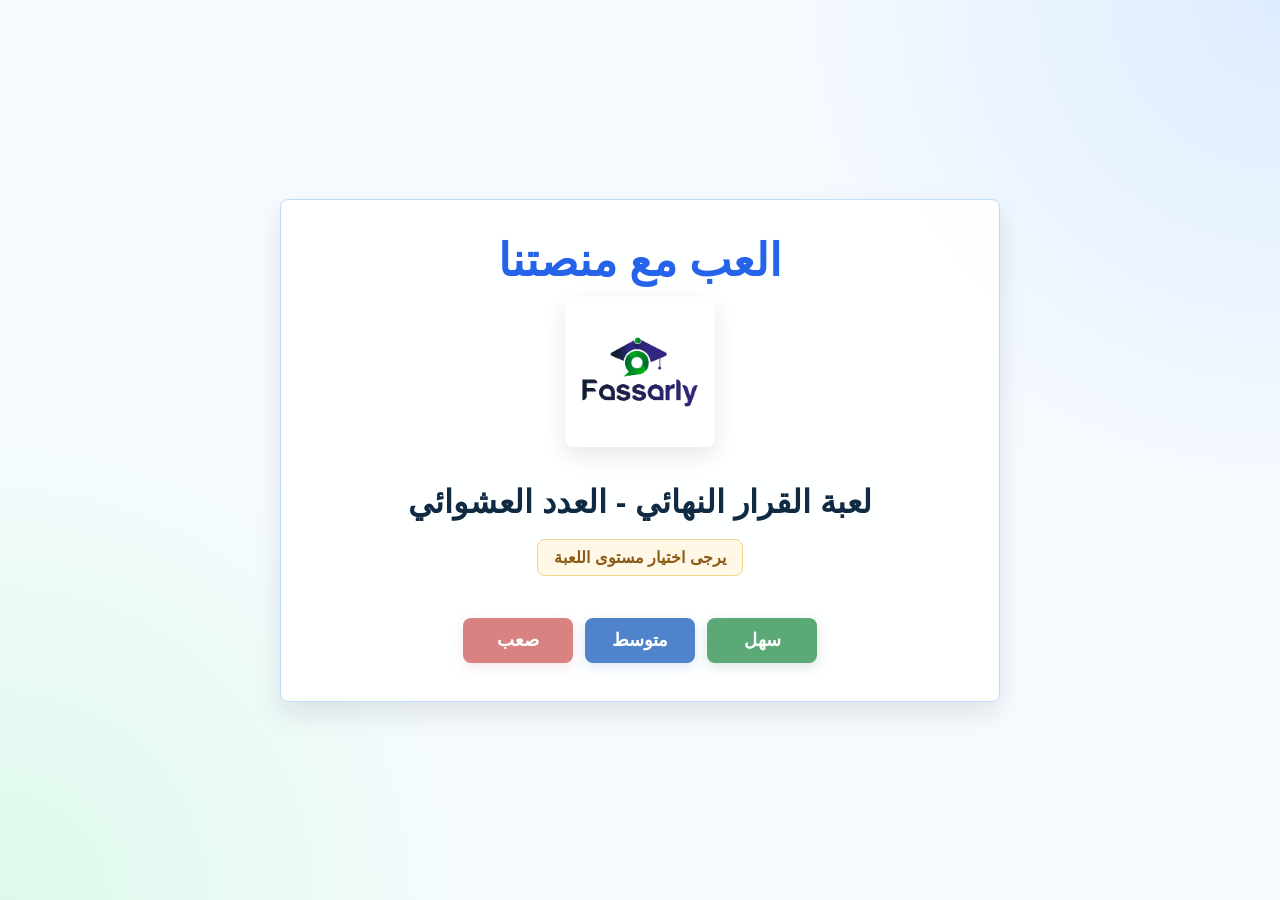
<file: webfass.html>
<!DOCTYPE html>
<html lang="ar">
<head>
    <meta charset="UTF-8">
    <meta name="viewport" content="width=device-width, initial-scale=1.0">
    <link rel="icon" href="icon.png" type="image/png"> <!-- Chemin relatif vers l'icône -->
    <title>لعبة القرار النهائي - فسّرلي</title>
    <link rel="stylesheet" href="style2.css"> <!-- Chemin relatif vers le fichier CSS -->
</head>
<body class="body1">
    <div class="game-container">
        <!-- Conteneur pour le titre et le logo -->
        <div class="header-container">
            <h1 class="main-title">العب مع منصتنا</h1>
            <img src="logo.jpg" alt="شعار المنصة" class="platform-logo"> <!-- Chemin relatif vers le logo -->
        </div>

        <h1>لعبة القرار النهائي - العدد العشوائي</h1>
        <h4>يرجى اختيار مستوى اللعبة</h4>

        <!-- Boutons de sélection de niveau -->
        <div class="level-selection">
            <button onclick="selectLevel('easy')">سهل</button>
            <button onclick="selectLevel('medium')">متوسط</button>
            <button onclick="selectLevel('hard')">صعب</button>
        </div>
    </div>

    <script src="script.js"></script> <!-- Chemin relatif vers le fichier JS -->
</body>
</html>
</file>
<file: style2.css>
﻿* {
    box-sizing: border-box;
}

html {
    direction: rtl;
}

body {
    font-family: Tahoma, Arial, sans-serif;
    background:
        radial-gradient(circle at top right, rgba(191, 219, 254, 0.45), transparent 34%),
        radial-gradient(circle at bottom left, rgba(187, 247, 208, 0.45), transparent 32%),
        #f7fbff;
    color: #243b53;
    margin: 0;
}

.body1 {
    min-height: 100vh;
    display: flex;
    align-items: center;
    justify-content: center;
    padding: 24px;
}

.game-container {
    width: min(100%, 720px);
    padding: 34px 24px 38px;
    text-align: center;
    background: rgba(255, 255, 255, 0.94);
    border-radius: 8px;
    border: 1px solid #bfdbfe;
    box-shadow: 0 12px 28px rgba(15, 23, 42, 0.1);
}

.header-container {
    text-align: center;
    margin-bottom: 32px;
}

.main-title {
    color: #2563eb;
    font-size: 2.8rem;
    font-weight: 700;
    margin: 0 0 10px;
    text-shadow: 0 2px 0 rgba(255, 255, 255, 0.8);
    animation: pulse 3s infinite;
}

@keyframes pulse {
    0% { transform: scale(1); }
    50% { transform: scale(1.06); }
    100% { transform: scale(1); }
}

.platform-logo {
    width: 150px;
    height: auto;
    border: 4px solid white;
    border-radius: 8px;
    box-shadow: 0 8px 22px rgba(15, 23, 42, 0.1);
}

.platform-logo:hover {
    transform: rotate(10deg);
    transition: transform 0.3s ease;
}

h1,
h4 {
    margin: 0 0 18px;
}

h1 {
    color: #102a43;
    text-shadow: none;
}

h4 {
    display: inline-block;
    padding: 8px 16px;
    color: #8a5a16;
    background-color: #fff8e6;
    border: 1px solid #f5d58b;
    border-radius: 8px;
}

.level-selection {
    display: flex;
    justify-content: center;
    flex-wrap: wrap;
    gap: 12px;
    margin-top: 24px;
}

button {
    min-width: 110px;
    min-height: 44px;
    padding: 12px 22px;
    font-size: 1.1rem;
    font-weight: 700;
    background: #5ba976;
    color: white;
    border: 0;
    border-radius: 8px;
    cursor: pointer;
    box-shadow: 0 4px 12px rgba(50, 120, 80, 0.18);
    transition: transform 0.15s ease, background-color 0.15s ease;
}

button:hover {
    background: #4d9868;
    transform: translateY(-1px);
}

.level-selection button:nth-child(2) {
    background: #4f83cc;
    box-shadow: 0 4px 12px rgba(79, 131, 204, 0.18);
}

.level-selection button:nth-child(2):hover {
    background: #426fb0;
}

.level-selection button:nth-child(3) {
    background: #d98282;
    box-shadow: 0 4px 12px rgba(217, 130, 130, 0.18);
}

.level-selection button:nth-child(3):hover {
    background: #c76f6f;
}

@media (max-width: 520px) {
    .main-title {
        font-size: 2.2rem;
    }

    .level-selection {
        flex-direction: column;
    }
}
</file>
